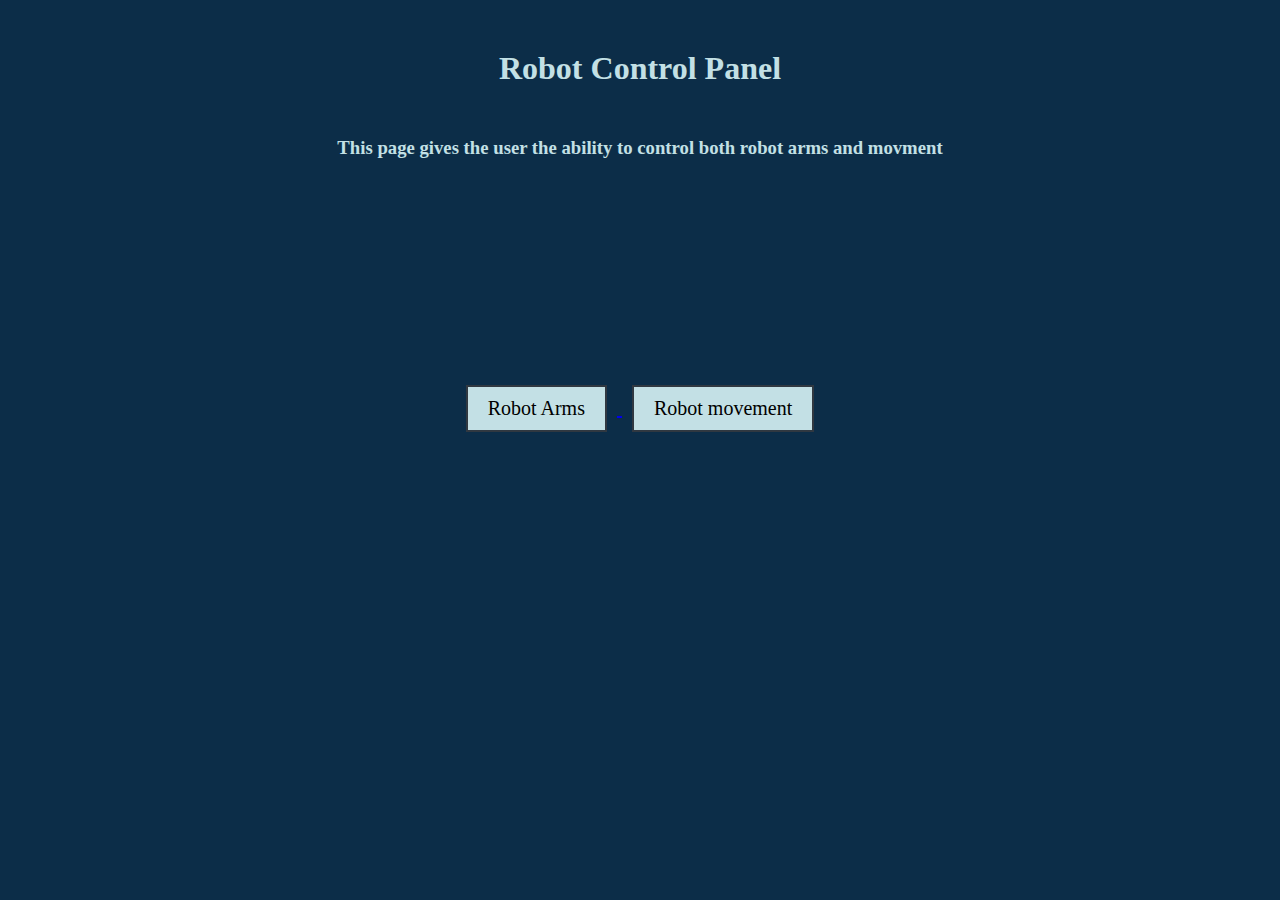
<file: index.html>
<!DOCTYPE html>

<html>
<head>
<link rel="Stylesheet" href="MainStyle.css">
<meta name="viewport" content="width=device-width, initial-scale=1.0">
<h1 style="text-align: center; margin-top : 50px; color: #C3E0E5 ">  Robot Control Panel </h1> 
<h3 style="text-align: center; margin-top : 50px; color: #C3E0E5 ">  This page gives the user the ability to control both robot arms and movment </h3>
</head>
<body>
<div class="Container" >
 <a href="Robot Arms.html"> <button class="B">Robot Arms</button>  </a>   
<a href="RobotMov.html"> <button class="B">Robot movement</button> </a>
</div>
</body>


</html>
</file>
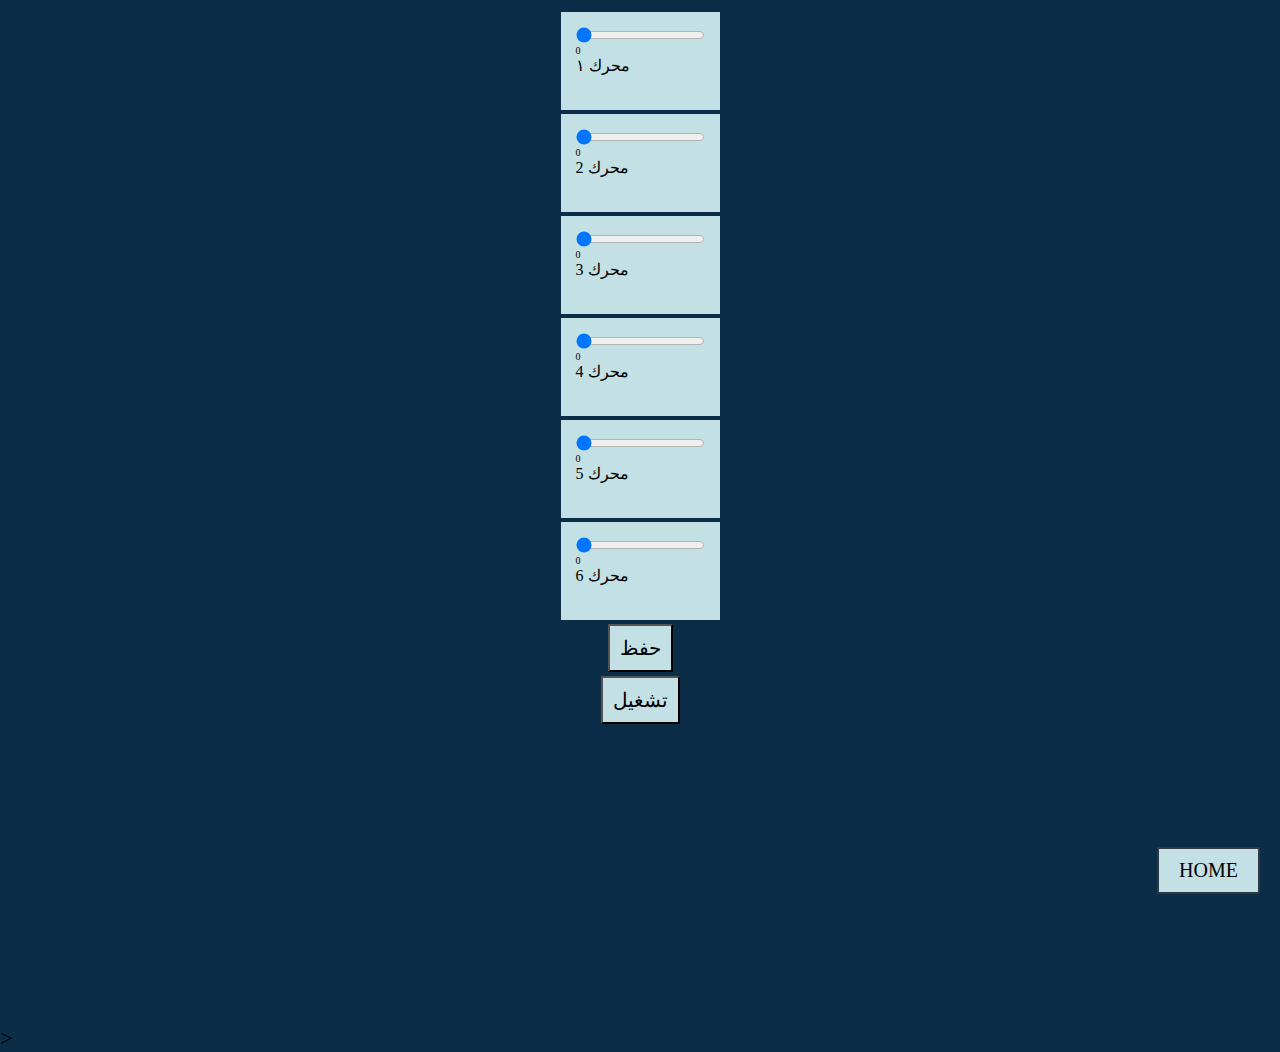
<file: Robot Arms.html>
<!DOCTYPE html>
<html>
    <head>
     <meta name="viewport" content="width=device-width, initial-scale=1.0">    
    <link rel="Stylesheet" href="RobotArmsStyle.css">
    </head>
<body>

    <div margin: auto; class="container">
    <div   class="item slider0" >
      <input type="range" min="0" max= "180" value="0" 
     oninput="rangeValue.innerText = this.value" name ="S1" >
     <p id="rangeValue">0</p>
     <p  class="ingain">محرك ١</p> 
    
    </div>
    
    <div class="item slider1">
      <input type="range" min="0" max= "180" value="0" 
     oninput="rangeValue1.innerText = this.value" name ="S2">
     <p id="rangeValue1">0</p>
     <p  class="ingain">محرك 2</p> 
    </div>
    
    
    <div class="item slider2">
    
      <input type="range" min="0" max= "180" value="0" 
     oninput="rangeValue2.innerText = this.value"name ="S3">
     <p id="rangeValue2">0</p>
     <p  class="ingain">محرك 3</p> 
    </div>
    
    
    <div class="item slider3">
      <input type="range" min="0" max= "180" value="0" 
     oninput="rangeValue3.innerText = this.value" name ="S4">
     <p id="rangeValue3">0</p>
     <p  class="ingain">محرك 4</p> 
    </div>
    
    <div class="item slider4">
      <input type="range" min="0" max= "180" value="0" 
     oninput="rangeValue4.innerText = this.value" name ="S5">
     <p id="rangeValue4">0</p>
     <p  class="ingain">محرك 5</p> 
    </div> 
       
    <div class="item slider5">
      <input type="range" min="0" max= "180" value="0" 
     oninput="rangeValue5.innerText = this.value" name ="S6">
     <p id="rangeValue5">0</p>
     <p  class="ingain">محرك 6</p> 
    </div> 



    <button type="button" class="item Button1">
      حفظ 
      
      </button>
      
      <button type="button" class="item Button2">
      
      
      
          تشغيل 
      
      </button>
    
    </div> 
    <br> <a href="index.html"> <button class="BH" > HOME</button></a>> </br>   
  
    </body>

    </html>
</file>
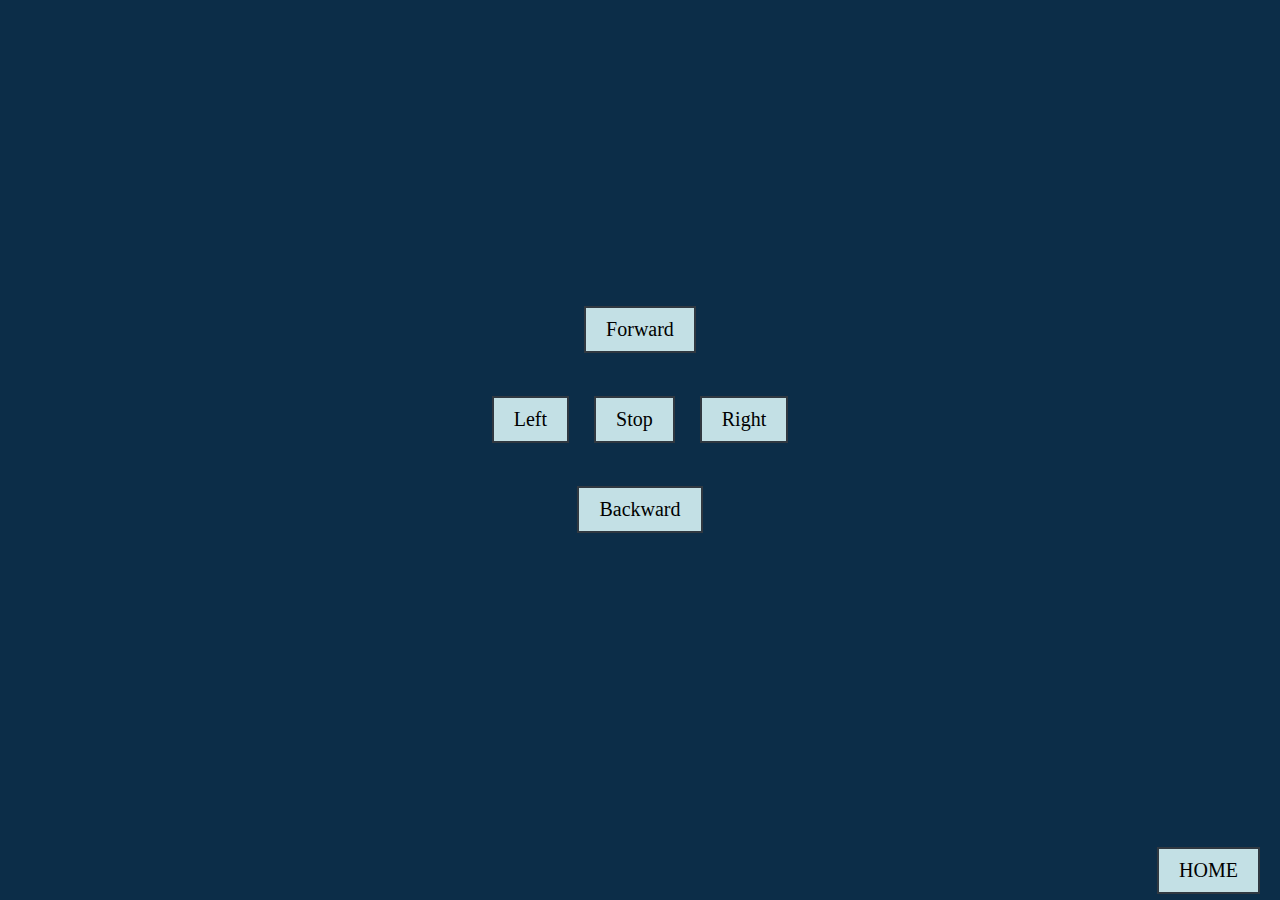
<file: RobotMov.html>
<!DOCTYPE html>
<html>
<head>
    <meta name="viewport" content="width=device-width, initial-scale=1.0">
    <link rel="stylesheet" href="RobotMovStyle.css">
</head>

<body>
    <div class="container">
      <button class="B">Forward</button> <br></br>
      <button class="B">Left</button>
      <button class="B">Stop</button>
      <button class="B">Right</button> <br></br>
      <button class="B">Backward</button>

      <br> <a href="index.html"> <button class="BH" > HOME</button> </a> </br>

    </div>
    </body>
</html>
</file>
<file: MainStyle.css>
body{
 margin: 0;
 padding: 0;
background: #0C2D48;
}

.Container {
  margin: auto;
  width: 500px ;
  border: none;
  color: #C3E0E5 ;
  padding: 16px 32px;
  text-align: center;
  font-size: 20px;
  margin-top : 200px;
  transition-duration: 0.4s;
  cursor: pointer;
}

.B{
font-size: 20px;
font-family: "montserrat";
margin: 10px;
padding: 10px 20px;
background-color: #C3E0E5; 
color: black; 
border: 2px solid #303841;
position: relative;
align-items: center;
}

.B:hover {
background-color: #41729F;
color: #F5F5F5  ;
  
}
</file>
<file: RobotArmsStyle.css>
*{
	margin: 0;
	padding: 0;
	box-sizing: border-box;
}

html{
font-size: 62.5%;
}
body{
	background: #0C2D48
	;
	font-size: 23px;
}

.ingain{

	
	align-self: center ;
	margin-bottom: 2rem;
	font-size: 16px;
	
}


.container{
	display: flex;
	background-color: #0C2D48;
	padding: 10px;
	height: 1000px;
	flex-direction: column;
	align-items:center ;

	align-content: flex-start;
	
}

.item{
background-color: #C3E0E5;
padding: 15px;
margin: 2px;
color: #fff;
font-size: 40px;
color: black;
font-size: 10px;

align-self: center;

}

.Button1{
	background-color: #C3E0E5;
    font-size: 20px;
    padding: 10px;
	margin: 2px;
	
}

.Button2{
	background-color: #C3E0E5;
    font-size: 20px;
    padding: 10px;
	margin: 2px;
	


}
.BH{
    font-size: 20px;
  font-family: "montserrat";
    margin: 10px;
    padding: 10px 20px;
    background-color: #C3E0E5
; 
  color: black; 
  border: 2px solid #303841;
  position: fixed;
  bottom: -4px;
  right: 10px;
}

.BH:hover {
  background-color: #41729F

;
  color: #F5F5F5;
}
</file>
<file: RobotMovStyle.css>
body{
 margin: 0;
 padding: 0;
 background: #0C2D48;
}       
.container {
  margin: auto;
  width: 500px ;
  border: none;
  color: #C3E0E5 ;
  padding: 16px 32px;
  text-align: center;
  font-size: 20px;
  margin-top : 280px;
  transition-duration: 0.4s;
  cursor: pointer;
}

.B{
font-size: 20px;
font-family: "montserrat";
margin: 10px;
padding: 10px 20px;
background-color: #C3E0E5; 
color: black; 
border: 2px solid #303841;
position: relative;
align-items: center;
}

.B:hover {
background-color: #41729F;
color: #F5F5F5; 
}

.BH{
    font-size: 20px;
    font-family: "montserrat";
    margin: 10px;
    padding: 10px 20px;
    background-color: #C3E0E5; 
    color: black; 
    border: 2px solid #303841;
    position: fixed;
    bottom: -4px;
    right: 10px;
}

.BH:hover {
  background-color: #41729F;
  color: #F5F5F5;
}
</file>
